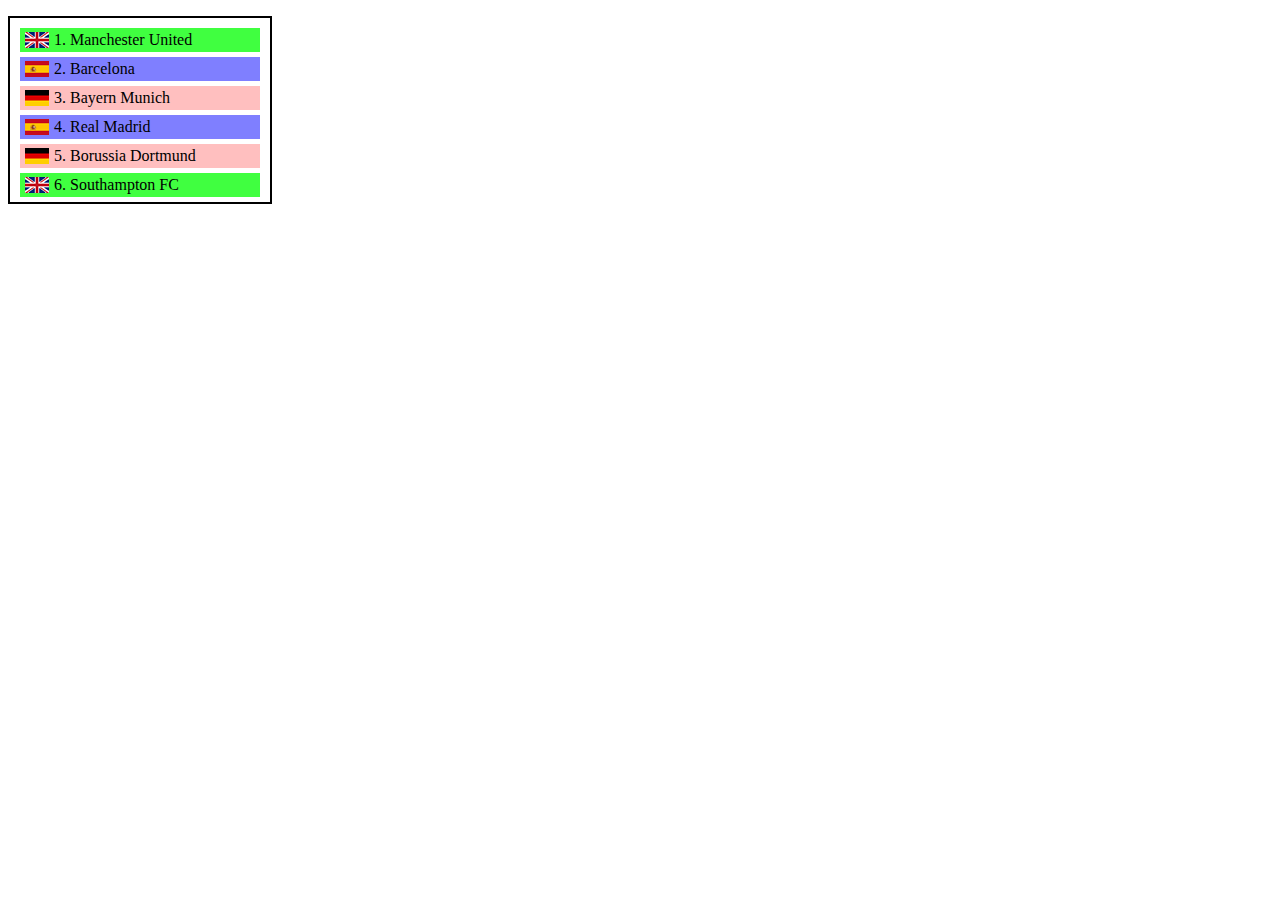
<file: LV3 GUBO/Z1/index.html>
<!DOCTYPE html>
<html lang="en">

<head>
    <meta charset="UTF-8">
    <meta name="viewport" content="width=device-width, initial-scale=1.0">
    <meta http-equiv="X-UA-Compatible" content="ie=edge">
    <title>Nogometna lista</title>
    <link rel="stylesheet" href="style.css">
</head>

<body>

    <ol>
        <li lang="en-GB" class="styleEn";><a href="">Manchester United</a></li>
        <li lang="es"  class="styleEs"><a href="">Barcelona</a></li>
        <li lang="de"  class="styleDe"><a href="">Bayern Munich</a></li>
        <li lang="es" class="styleEs"><a href="">Real Madrid</a></li>
        <li lang="de"  class="styleDe"><a href="">Borussia Dortmund</a></li>
        <li lang="en-GB"  class="styleEn"><a href="">Southampton FC</a></li>
    </ol>

</body>

</html>
</file>
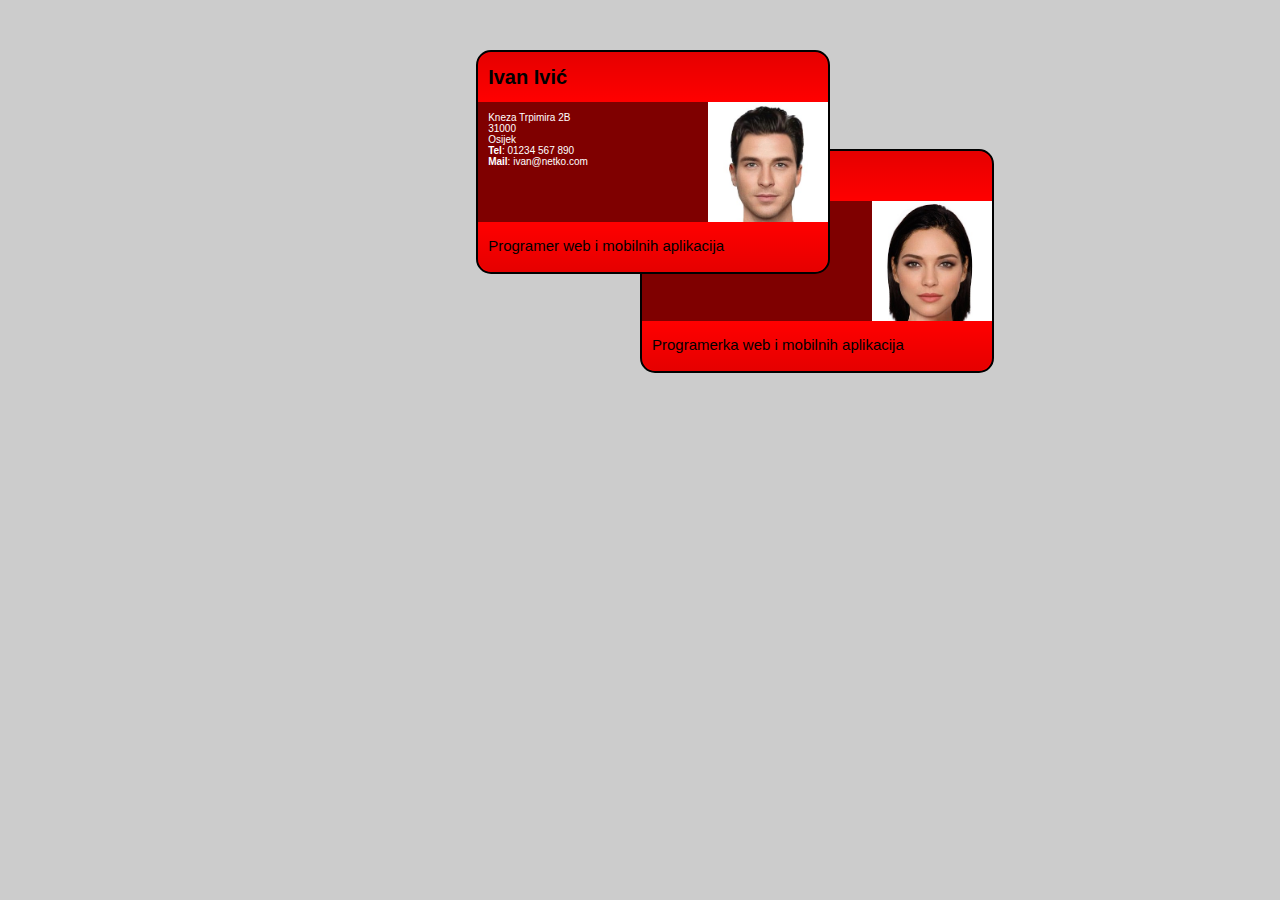
<file: LV3 GUBO/Z2/index.html>
﻿<!DOCTYPE html>
<html>

<head>
  <meta charset="utf-8">
  <title>Osnove CSS-a</title>
  <link rel="stylesheet" href="style.css">  
</head>

<body>

  <section class="card uppercard">
    <header>
      <h2>Ivan Ivić</h2>
    </header>
    <article>
      <img src="images/male_square.png" alt="Slika Ivana - slika je računalno generirana">
      <p>Kneza Trpimira 2B</br>
        31000<br>
        Osijek<br>
        <strong>Tel</strong>: 01234 567 890<br>
        <strong>Mail</strong>: ivan@netko.com</p>
    </article>
    <footer>
      <p>Programer web i mobilnih aplikacija</p>
    </footer>
  </section>

</body>

</html>


<!DOCTYPE html>
<html>

<head>
  <meta charset="utf-8">
  <title>Osnove CSS-a</title>
</head>

<body>

  <section class="card undercard">  <!--Klase undercard i uppercard za pozicioniranje kartica-->
    <header>
      <h2>Ivana Ivić</h2>
    </header>
    <article>
      <img src="images/female_square.png" alt="Slika Ivane - slika je računalno generirana">
      <p>Kneza Trpimira 2B</br>
        31000<br>
        Osijek<br>
        <strong>Tel</strong>: 01234 567 890<br>
        <strong>Mail</strong>: ivana@netko.com</p>
    </article>
    <footer>
      <p>Programerka web i mobilnih aplikacija</p>
    </footer>
  </section>

</body>

</html>
</file>
<file: LV3 GUBO/Z1/style.css>
ol{
    width: 250px;
    border: 2px solid black;
    padding: 5px;
}

li{
    padding:3px;
    padding-left: 34px;
    margin-bottom: 5px;
    list-style-position: inside; /* za stavljanje numeracije unutar kutije */ 
}

li:nth-child(6){
    margin-bottom:0px;
}

.styleDe{
    background-image: url(images/de.png);
    background-color:rgba(255, 0, 0, 0.25);
    margin: 5px;
    background-repeat: no-repeat;
    background-position: 2.5% center;                   /* centriranje zastave */ 
}

.styleEn{
    background-image: url(images/en-GB.png);
    margin: 5px;
    background-repeat: no-repeat;
    background-color: rgba(0, 255, 0, 0.75);
    background-position: 2.5% center;


}

.styleEs {
    background-image: url(images/es.png);
    background-color: rgba(0, 0, 255, 0.50);
    margin: 5px;
    background-repeat: no-repeat;  /* za tocno jednu sliku */
    background-position: 2.5% center;
}

a {
    text-decoration: none;
    color: black;
 }
   
a:hover {
    text-decoration: underline;
    color: red;
    text-transform: uppercase;  /*za transformaciju charova u uppercase prilikom hovera misa*/ 
   }
</file>
<file: LV3 GUBO/Z2/style.css>
﻿
body {
  margin: 0;
}

html {
  font-family: 'Helvetica neue', Arial, 'sans serif';
  font-size: 10px;
  background-color: #ccc;
}




.card
{
  width: 35em;
  height: 22em;
  margin: 5em auto;
  background-color: rgb(255, 0, 0);
  border: 0.2em solid black;
  border-radius: 1.5em;
  
}


.card header
{
  background-image: linear-gradient(to bottom,rgba(0,0,0,0.1), rgba(0,0,0,0));
  border-radius: 1.5em 1.5em 0 0;
}


.card footer
{
  background-image: linear-gradient(to bottom,rgba(0,0,0,0), rgba(0,0,0,0.1));
  border-radius: 0 0 1.5em 1.5em;
}


.card article img
{
  max-height: 100%;
  float: right;
}


.card header, .card footer{  /* u pixelima je vecina */ 
  height:30px ;
  padding: 10px;
}


h2, p{
  margin: 0px;
}


h2{
  font-size: 20px;
  line-height: 1.5;
}


.card article{
  height: 120px;
  background-color: rgba(0,0,0,0.5); /* opacity je 0.5 */
}


.card footer p{
  font-size: 15px;
  line-height: 1.8;
}


.card article p{
  padding: 10px;
  color: white;
}

.uppercard{             /* z index za stavljanje prioriteta slike po z osi*/ 
  position: absolute;
  left: 37.2%;
  z-index: 1;
}

.undercard{               
  position: absolute;
  left: 50%;
  top: 11%;
  z-index: 0;
}
</file>
